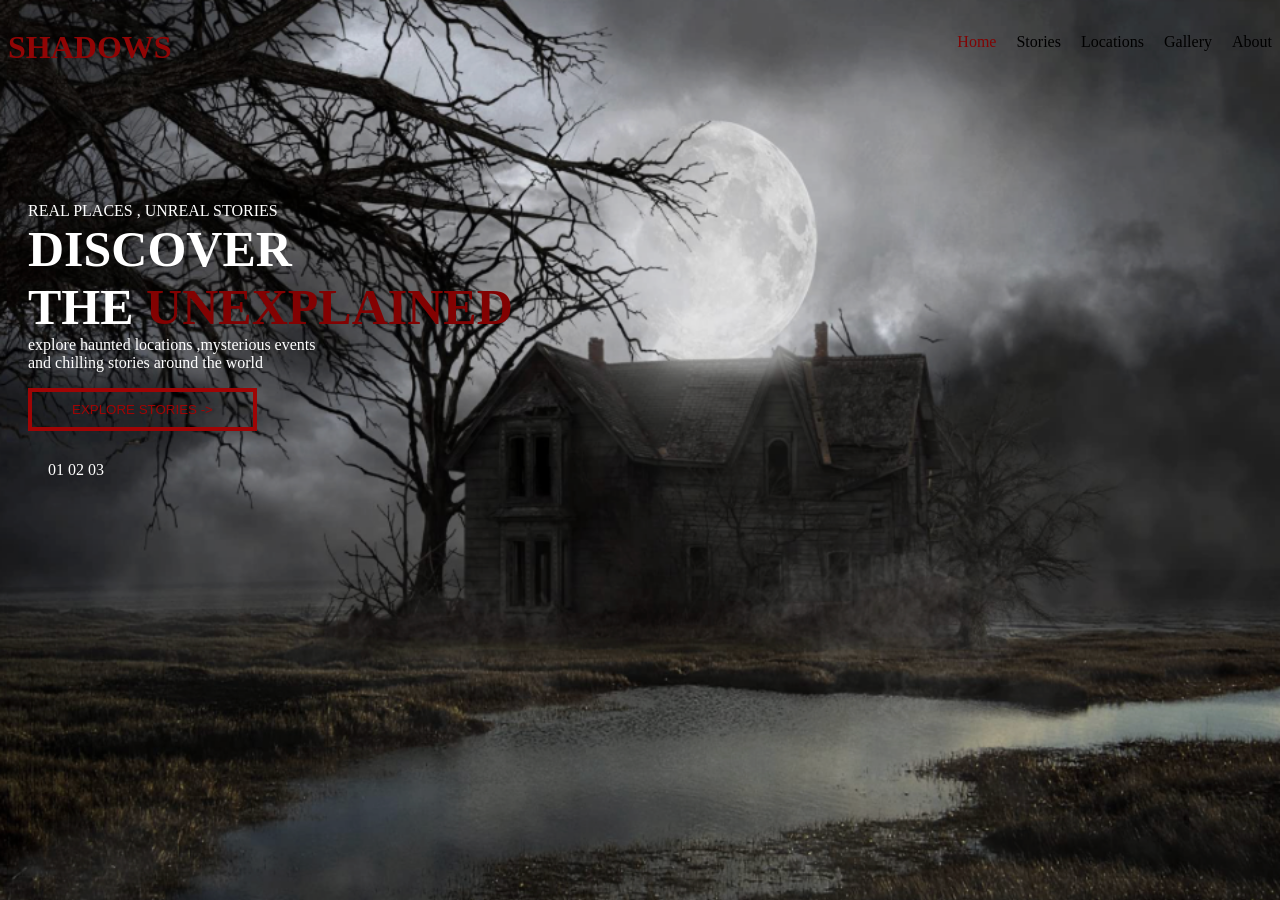
<file: index.html>
<!DOCTYPE html>
<html>  
  <head> 
    <title> spooky web by rudii </title>
    <link rel="stylesheet" href="spokky web .css">
    </head>
    
  <body >  
    <header> 
      <H1 class="halloween"> SHADOWS </H1>
      <div class="haunted">  
        <p class="blood">  Home </p>
        <p> Stories </p>
        <p>  Locations  </p>
        <p>    Gallery </p>
        <p> About  </p>
      </div>
      


    </header>
    <main>
    <section class= "ghost ">
      <p class="night"> REAL PLACES , UNREAL STORIES </p>
      <h2 class="ritual"> DISCOVER  </h2>
      <h3 class="dolls"> THE <span class="curse"> UNEXPLAINED </span>  </h3> 
      <p class="scarecrows"> explore haunted locations ,mysterious events </p>
      <p class="graveyards"> and chilling stories around the world </p>
      <button class="crows">  EXPLORE STORIES ->  </button>
      <div class="blackmagic">
        01 02 03

      </div>
    </section>
    


    </main>
    
    
  </body>
</html>
</file>
<file: spokky web .css>
header{
        display:flex;
        justify-content :  space-between;
        align-items : center;

      }
      .haunted{
        display:  flex ;
        margin-bottom:90px;
      }
      .haunted p{
        margin-left: 20px;
        


      }
      .halloween{
        margin-bottom:100px;
        color:rgb(145, 5, 5)
         }


    
     .ghost{
        padding:20px;
        color:white;
      }
      .ritual{
        font-size:50px;
        margin-bottom:0px;
        margin-top:0px;
      }

      .dolls{
        font-size:50px;
        margin-top:0px;
        margin-bottom:0px;
      }


      .night{
        margin-bottom:0px;
        
      }
      .scarecrows{
        margin-top:0px;
        margin-bottom:0px;
      }
      .graveyards{
        margin-top:0px;
      }
      .curse{
        color:rgb(131, 2, 2);
      }
      .blood{
        color:rgb(129, 4, 4);
      }
      .crows{
        padding:10px 40px;
        margin-bottom:20px;
        color:rgb(159, 5, 5);
        background-color:transparent;
        border:4px  solid rgb(159, 5, 5);
      }
      .blackmagic{
        margin-top:10px;
        margin-left:20px;

      }
      body{
        background-image:
        url("haunted-house-img.png");
        background-size: cover ;
        
         }
</file>
